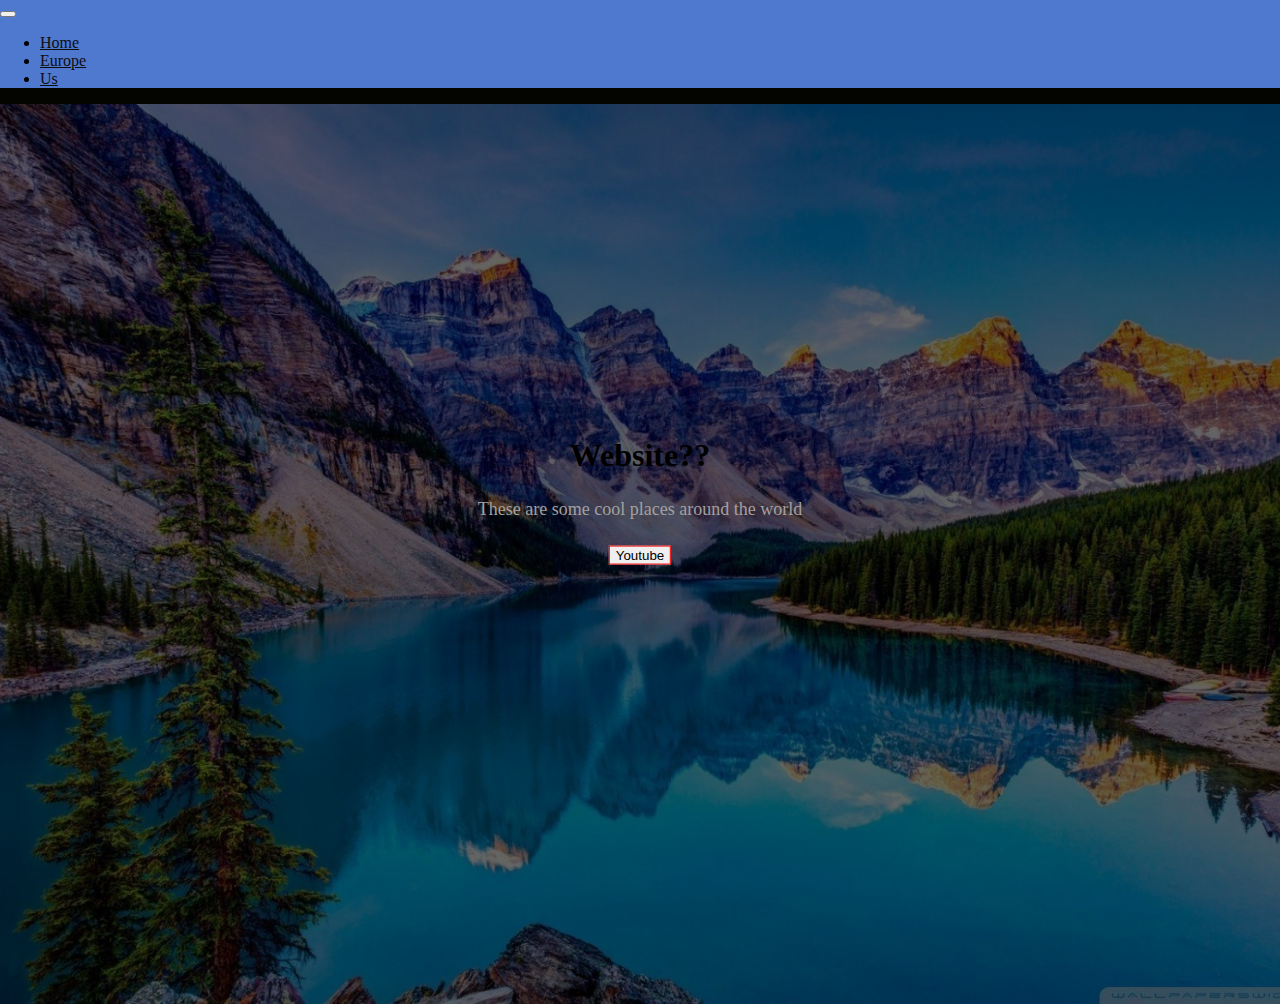
<file: index.html>
<!DOCTYPE html>
<html lang="en">
    <head>
        <meta charset="utf=8">
        <title>Cool places to visit</title>
        <link rel="stylesheet" href="styles.css">
        <link rel="stylesheet" href="https://cdn.jsdelivr.net/npm/bootstrap@4.5.3/dist/css/bootstrap.min.css" integrity="sha384-TX8t27EcRE3e/ihU7zmQxVncDAy5uIKz4rEkgIXeMed4M0jlfIDPvg6uqKI2xXr2" crossorigin="anonymous">
        <script src="https://code.jquery.com/jquery-3.5.1.min.js" integrity="sha256-9/aliU8dGd2tb6OSsuzixeV4y/faTqgFtohetphbbj0=" crossorigin="anonymous"></script>
        <script src="index.js"></script>


    </head>



    <body>

    </body>

    <nav class="navbar navbar-expand-md">

        <button class="navbar-toggler navbar-dark" type="button" data-toggle="collapse" data-target="#main-navigation">
            <span class="navbar-toggler-icon"></span>
        </button>


        <div class="collapse navbar-collapse" id="main-navigation">
            <ul class="navbar-nav">
                <li class="nav-item">
                    <a class="nav-link" href="index.html">Home</a>
                </li>
                <li class="nav-item">
                    <a class="nav-link" href="europe.html">Europe</a>
                </li>
                <li class="nav-item">
                    <a class="nav-link" href="us.html">Us</a>
                </li>
            </ul>
        </div>
    </nav>
    <header class="page-header header container-fluid">
        <div class="overlay">
            <div class="description">
                <h1>Website??</h1>
                <p>These are some cool places around the world<p>
                    <button class="button" onclick="location.href='https://www.youtube.com/channel/UCX1CC2aVihj0Ps9w1ywiBIw'" >Youtube</button>
                    
            </div>
        </div>

    </header>
    


<html>
</file>
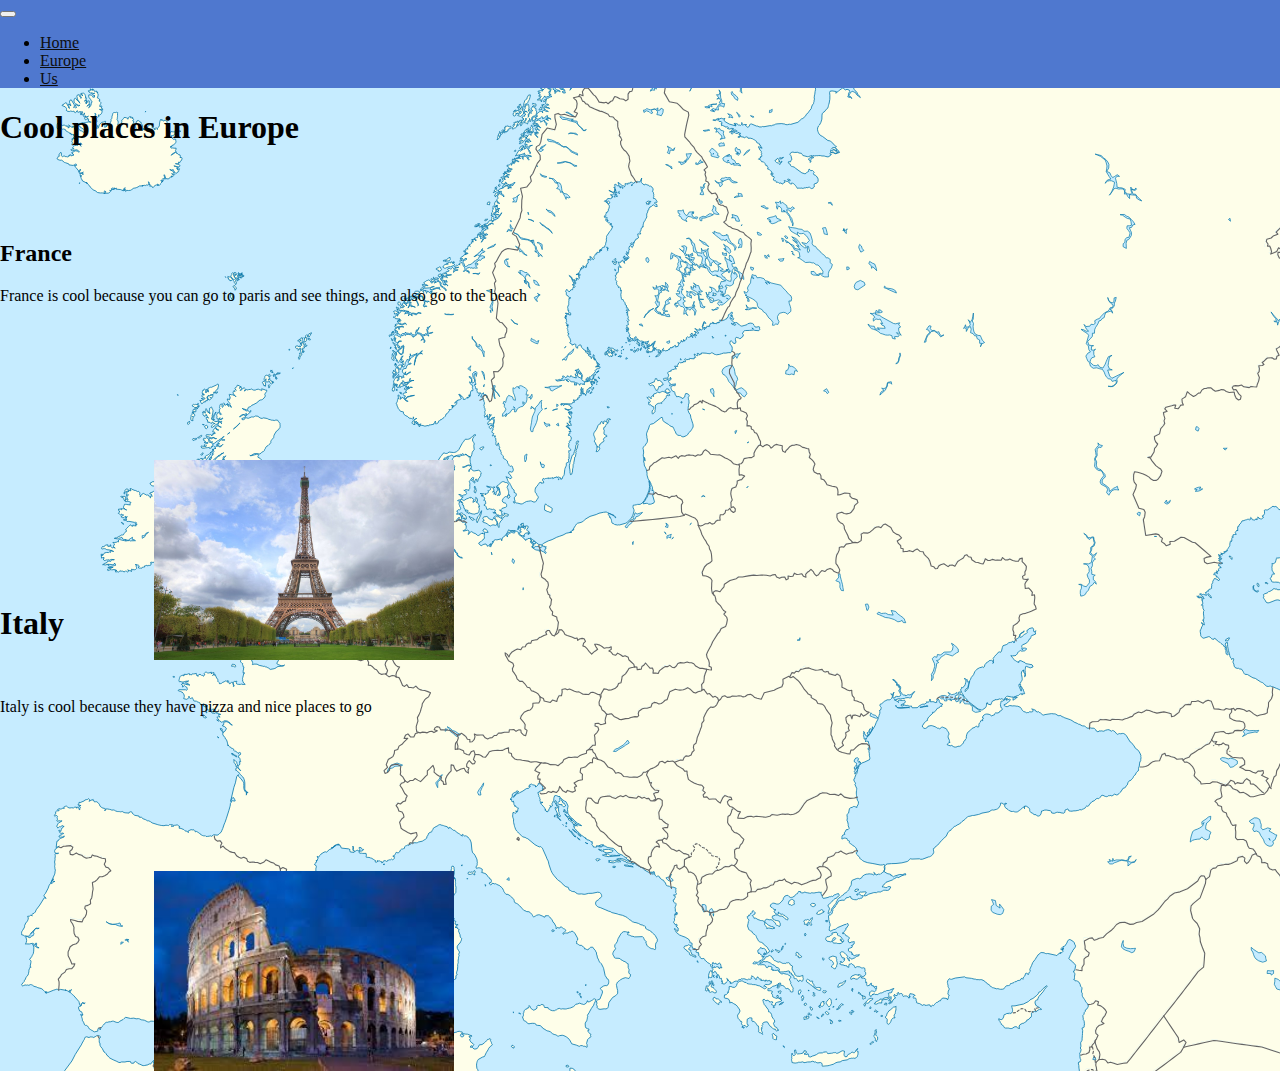
<file: europe.html>
<!DOCTYPE html> 
<html lang="en">
    <head>
        <link rel="stylesheet" href="styles.css">
        <link rel="stylesheet" href="https://cdn.jsdelivr.net/npm/bootstrap@4.5.3/dist/css/bootstrap.min.css" integrity="sha384-TX8t27EcRE3e/ihU7zmQxVncDAy5uIKz4rEkgIXeMed4M0jlfIDPvg6uqKI2xXr2" crossorigin="anonymous">
        <script src="https://code.jquery.com/jquery-3.5.1.min.js" integrity="sha256-9/aliU8dGd2tb6OSsuzixeV4y/faTqgFtohetphbbj0=" crossorigin="anonymous"></script>
        <script src="index.js"></script>
    </head>
    <style>
        body {
          background-image: url('assets/images/europe.svg');
          background-repeat: no-repeat;
          background-attachment: fixed;
          background-size: cover;
        }
        </style>
    <body>

    </body>
    <nav class="navbar navbar-expand-md">

        <button class="navbar-toggler navbar-dark" type="button" data-toggle="collapse" data-target="#main-navigation">
            <span class="navbar-toggler-icon"></span>
        </button>


        <div class="collapse navbar-collapse" id="main-navigation">
            <ul class="navbar-nav">
                <li class="nav-item">
                    <a class="nav-link" href="index.html">Home</a>
                </li>
                <li class="nav-item">
                    <a class="nav-link" href="europe.html">Europe</a>
                </li>
                <li class="nav-item">
                    <a class="nav-link" href="us.html">Us</a>
                </li>
            </ul>
        </div>
    </nav>
    <header class="nice">

            <div class="sus">
                <h1>Cool places in Europe</h1>
                <p><br></p>
                <p><br></p>

                <h2>France</h2>

                <p>France is cool because you can go to paris and see things, and also go to the beach</p>
                <p><br></p>
                <iframe src="https://www.google.com/maps/embed?pb=!1m18!1m12!1m3!1d11379778.932136497!2d-6.930962800598653!3d45.86598069982633!2m3!1f0!2f0!3f0!3m2!1i1024!2i768!4f13.1!3m3!1m2!1s0xd54a02933785731%3A0x6bfd3f96c747d9f7!2sFrance!5e0!3m2!1sen!2sus!4v1652382816936!5m2!1sen!2sus" width="300" height="225" style="border:0; transform: translate(50%, -20%);" allowfullscreen="" loading="lazy" referrerpolicy="no-referrer-when-downgrade"></iframe>
                <img class="r" src="assets/images/tower.jpg" alt="new york is a cool place \n \n" width="300" height="200" style="transform: translate(-50%, 40%);">
                
            </div>
            <div class="bruh">
                <h1>Italy</h1>
                <p><br></p>
                <p>Italy is cool because they have pizza and nice places to go</p>
                <p><br></p>
                <iframe src="https://www.google.com/maps/embed?pb=!1m18!1m12!1m3!1d12341851.896921758!2d3.7180519976279727!3d40.95634888567037!2m3!1f0!2f0!3f0!3m2!1i1024!2i768!4f13.1!3m3!1m2!1s0x12d4fe82448dd203%3A0xe22cf55c24635e6f!2sItaly!5e0!3m2!1sen!2sus!4v1652382944244!5m2!1sen!2sus" width="300" height="225" style="border:0; transform: translate(50%, -20%);" allowfullscreen="" loading="lazy" referrerpolicy="no-referrer-when-downgrade"></iframe>
                <img class="r" src="assets/images/italy.jpg" width="300" height="200" style="transform: translate(-50%, 40%);"


            </div>
        </div>


</html>
</file>
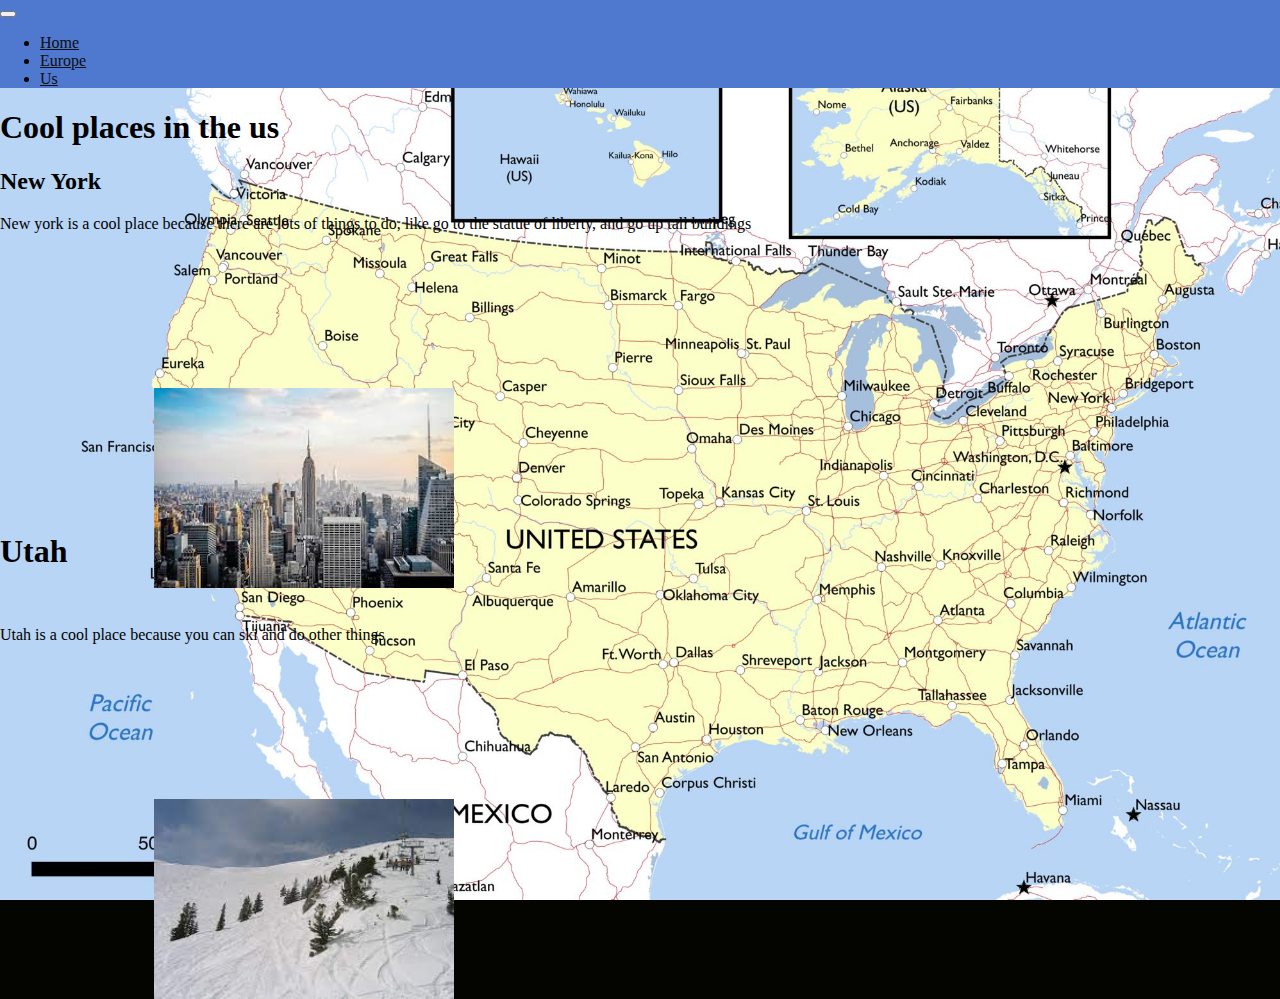
<file: us.html>
<!DOCTYPE html> 
<html lang="en">
    <head>
        <link rel="stylesheet" href="styles.css">
        <link rel="stylesheet" href="https://cdn.jsdelivr.net/npm/bootstrap@4.5.3/dist/css/bootstrap.min.css" integrity="sha384-TX8t27EcRE3e/ihU7zmQxVncDAy5uIKz4rEkgIXeMed4M0jlfIDPvg6uqKI2xXr2" crossorigin="anonymous">
        <script src="https://code.jquery.com/jquery-3.5.1.min.js" integrity="sha256-9/aliU8dGd2tb6OSsuzixeV4y/faTqgFtohetphbbj0=" crossorigin="anonymous"></script>
        <script src="index.js"></script>
    </head>
    <style>
        body {
          background-image: url('assets/images/us.jpg');
          background-repeat: no-repeat;
          background-attachment: fixed;
          background-size: cover;
        }
        </style>
    <body>

    </body>
    <nav class="navbar navbar-expand-md">

        <button class="navbar-toggler navbar-dark" type="button" data-toggle="collapse" data-target="#main-navigation">
            <span class="navbar-toggler-icon"></span>
        </button>


        <div class="collapse navbar-collapse" id="main-navigation">
            <ul class="navbar-nav">
                <li class="nav-item">
                    <a class="nav-link" href="index.html">Home</a>
                </li>
                <li class="nav-item">
                    <a class="nav-link" href="europe.html">Europe</a>
                </li>
                <li class="nav-item">
                    <a class="nav-link" href="us.html">Us</a>
                </li>
            </ul>
        </div>
    </nav>
    <header class="nice">

            <div class="sus">
                <h1>Cool places in the us</h1>
                <h2>New York</h2>

                <p>New york is a cool place because there are lots of things to do, like go to the statue of liberty, and go up tall buildings</p>
                <p><br></p>
                <iframe src="https://www.google.com/maps/embed?pb=!1m23!1m12!1m3!1d122268.91356097063!2d-74.09833113261386!3d40.764925303526816!2m3!1f0!2f0!3f0!3m2!1i1024!2i768!4f13.1!4m8!3e6!4m0!4m5!1s0x89c24fa5d33f083b%3A0xc80b8f06e177fe62!2sNew%20York%2C%20NY!3m2!1d40.7127753!2d-74.0059728!5e0!3m2!1sen!2sus!4v1652368240325!5m2!1sen!2sus" width="300" height="225" style="border:0; transform: translate(50%, -20%);" allowfullscreen="" loading="lazy" referrerpolicy="no-referrer-when-downgrade"></iframe>
                <img class="r" src="assets/images/newyork.jpg" alt="new york is a cool place \n \n" width="300" height="200" style="transform: translate(-50%, 40%);">
                
            </div>
            <div class="bruh">
                <h1>Utah</h1>
                <p><br></p>
                <p>Utah is a cool place because you can ski and do other things </p>
                <p><br></p>
                <iframe src="https://www.google.com/maps/embed?pb=!1m18!1m12!1m3!1d3153325.621279851!2d-113.79067836144428!3d39.48243996098079!2m3!1f0!2f0!3f0!3m2!1i1024!2i768!4f13.1!3m3!1m2!1s0x874c6bc78f13f9cd%3A0xbddf4aa56cd7463f!2sUtah!5e0!3m2!1sen!2sus!4v1652382239632!5m2!1sen!2sus" width="300" height="225" style="border:0; transform: translate(50%, -20%);" allowfullscreen="" loading="lazy" referrerpolicy="no-referrer-when-downgrade"></iframe>
                <img class="r" src="assets/images/skiing.jpg" width="300" height="200" style="transform: translate(-50%, 40%);"


            </div>
        </div>


</html>
</file>
<file: styles.css>
.normal-text {
    font-size: 18px;
}
body {
    padding: 0;
    margin: 0;
    background: #040501;
}
.navbar {
    background:#4f78cf;
}
.nav-link,
.navbar-brand {
    color: rgb(13, 14, 15);
    cursor: pointer;
}
.nav-link {
    margin-right: 1em !important;
}
.nav-link:hover {
    color: #000;
}
.navbar-collapse {
    justify-content: flex-end;
}
.header {
    background-image: url('assets/images/background.jpg');
    background-size: cover;
    background-position: center;
    position: relative;
}
.overlay {
    position: absolute;
    min-height: 100%;
    min-width: 100%;
    left: 0;
    top: 0;
    background: rgba(0, 0, 0, 0.6);
}
.description {
    left: 50%;
    position: absolute;
    top: 45%;
    transform: translate(-50%, -55%);
    text-align: center;
}
.description h1 {
    color: #000
}
.description p {
    color: rgb(163, 160, 160);
    font-size: large;
    line-height: 1.5;

}
.description button {
    border:1px solid rgb(241, 1, 1)
}
</file>
